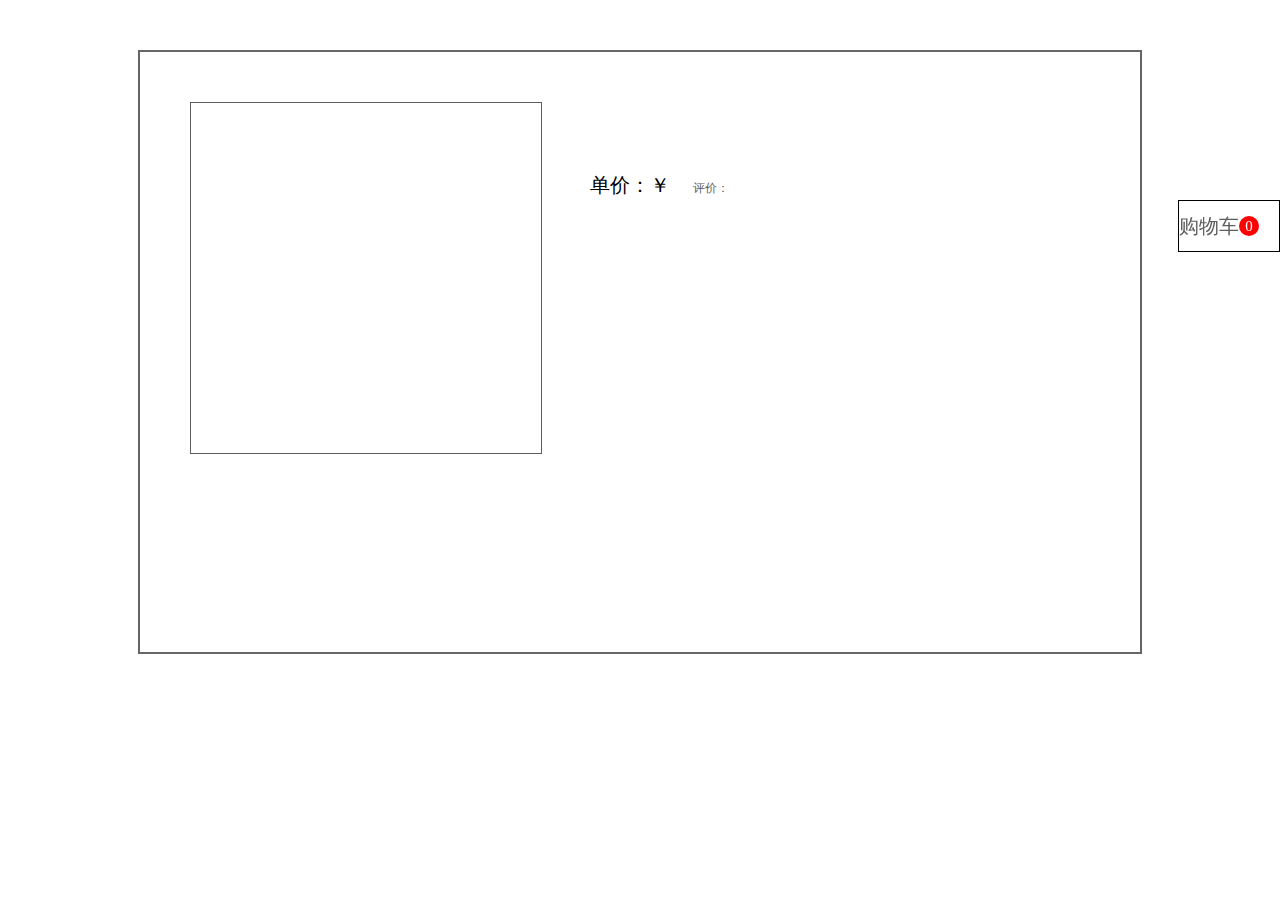
<file: detil.html>
<!DOCTYPE html>
<html>
	<head>
		<meta charset="UTF-8">
		<title></title>
		<script src="js/jquery-1.11.0.js" type="text/javascript" charset="utf-8"></script>
		<script src="js/jquery.cookie.js" type="text/javascript" charset="utf-8"></script>
		<script src="js/template.js" type="text/javascript" charset="utf-8"></script>
		<link rel="stylesheet" type="text/css" href="css/detil.css"/>
	</head>
	<body>
		<div id="box1">
			<div class="left">
				<div class="small">
					
					<div class="mask"></div>
				</div>
				<div class="big">
				</div>
			</div>
			<div class="right">
				<div class="top">
					<a href="java:void(0)"></a>
				</div>
				<p class="jieshao"></p>
				<div class="price">
					<span class="money">单价：￥<i></i></span>
					<a href="java:void(0)">评价：<span></span></a>
				</div>
				
			</div>
		</div>
		<div id="cart"><a href="cart.html">购物车<span>0</span></a></div>
		<script type="text/javascript">
			$(function(){
				$.getJSON("js/common.json").done(function(data) {
					var id = $.cookie("pro");
					console.log(data);
					$(".small").append("<img id='productImg' src=" + data.product[id].img + "  />");
					$(".big").append("<img id='productImg' src=" + data.product[id].img + "  />");
					$(".top a").append(data.product[id].name);
					$(".right .jieshao").append(data.product[id].jieshao);
					$(".price .money i").append(data.product[id].price);
					$(".price a span").append(data.product[id].pingjia);
					$(".right").append("<button class='addButton' data_id='"+ data.product[id].id +"'>加购物车</button>")
					
					if($.cookie("cart")) {
						var obj = JSON.parse($.cookie("cart"));
					} else {
						var obj = {};
					}
					var sum = 0;
					for(var i in obj) {
						sum += obj[i];
					}
					$("#cart span").text(sum);
					$(".addButton").click(function(){
						var sum = 1;
						for(var i in obj) {
							sum += obj[i];
						}
						$("#cart span").text(sum);
					});
					$(".addButton").click(function(){
						var data_id = $(this).attr("data_id");
	
						if(obj[data_id]) {
							obj[data_id] = ++obj[data_id];
						} else {
							obj[data_id] = 1;
						}
						$.cookie("cart", JSON.stringify(obj), {
							expires: 7,
							path: "/"
						});
						console.log(JSON.parse($.cookie("cart")));
						
					});
					

					$(".small").mousemove(function(e) {
						var evt = e || event;
						var x = evt.clientX;
						var y = evt.clientY;
						var xban = ($(".mask").width()) / 2;
						var yban = ($(".mask").height()) / 2;
						var x1 = x - xban - $(".small").offset().left;
						var y1 = y - yban - $(".small").offset().top;
						if(x1 <= 0) {
							x1 = 0;
						} else if(x1 > $(".small img").width() - $(".mask").width()) {
							x1 = $(".small img").width() - $(".mask").width();
						}
						if(y1 < 0) {
							y1 = 0;
						} else if(y1 > $(".small img").height() - $(".mask").height()) {
							y1 = $(".small img").height() - $(".mask").height();
						}
						$(".mask").css({ display: "block", left: x1, top: y1 });
						$(".big").css("display", "block");
						var pathx = x1 / ($(".mask").width() - $("small").width());
						var pathy = y1 / ($(".mask").height() - $("small").height());
			
						var x2 = pathx * ($(".big").width() - $(".big").find("img").width());
						var y2 = pathy * ($(".big").height() - $(".big").find("img").height());
						$(".big").find("img").css({ left: x2, top: y2 });
			
					})
					$(".small").mouseleave(function() {
						$(".mask").css("display", "none");
						$(".big").css("display", "none");
					})

					
					
					
				})
			})
		</script>
		
		
		
	</body>
</html>
</file>
<file: css/detil.css>
body,ul,li,dl,dt,dd,p,ol,h1,h2,h3,h4,h5,h6,form,img,table,fieldset,legend{margin:0; padding:0;}
ul,li,ol{list-style:none;}
div{display: block;}
img,fieldset{border:0; }
img{display:block;}
a{text-decoration:none; color:#5e5e5e;}
h1,h2,h3,h4,h5,h6{font-weight:100;}
body{font-size:12px; font-family:"微软雅黑";}
input,a{outline:none;}

#box1{
	width:1000px;
	height:600px;
	margin: 50px auto;
	border: 2px solid #666666;
}
.left {
	width: 350px;
	height: 500px;
	margin: 50px;
	/*border: 1px solid #ccc;*/
	position: relative;
	float: left;
}

.big {
	width: 400px;
	height: 400px;
	position: absolute;
	top: -20PX;
	left: 360px;
	border: 1px solid #ccc;
	overflow: hidden;
	display: none;
}
.big img{
	position: absolute;
	width: 700px;
	height: 700px;
	left: 0;
	top: 0;
}
.mask {
	width: 175px;
	height: 175px;
	background: rgba(255, 255, 0, 0.4);
	position: absolute;
	top: 0px;
	left: 0px;
	cursor: move;
	display: none;
}

.small {
	position: relative;
	width:350px;
	height:350px;
	border: 1px solid #5E5E5E;
	
}
.small img{
	width:100%;
	height:100%;
}


.right{
	margin: 50px;
	
}
.top{
	height:50px;
}
.top a{
	font-size: 20px;
	
}
.right p.jieshao{
	font-size: 15px;
	
}
.price{
	height:50px;
	margin-top: 20px;
}
.price .money{
	font-size: 20px;
}
.price .money i{
	color: red;
}
.price a{
	margin-left: 20px;
}
.price a span{
	color: red;
}
.addButton{
	width:100px;
	height:50px;
	text-align: center;
	background: orange;
	border: 0;
	margin: 10px 15px 0 15px;
	border-radius: 5px;
	cursor: pointer;
	font-size: 20px;
}
#cart{
	position: fixed;
	right: 0;
	top:200px;
	width:100px;
	height:50px;
	border: 1px solid #000000;
	font-size: 20px;
	line-height: 50px;
}
#cart span{
	display: block;
	width: 20px;
	height:20px;
	background: red;
	border-radius: 100%;
	float: right;
	text-align: center;
	line-height: 20px;
	margin-top: 15px;
	margin-right: 20px;
	color: #fff;
	font-size: 15px;
}
</file>
